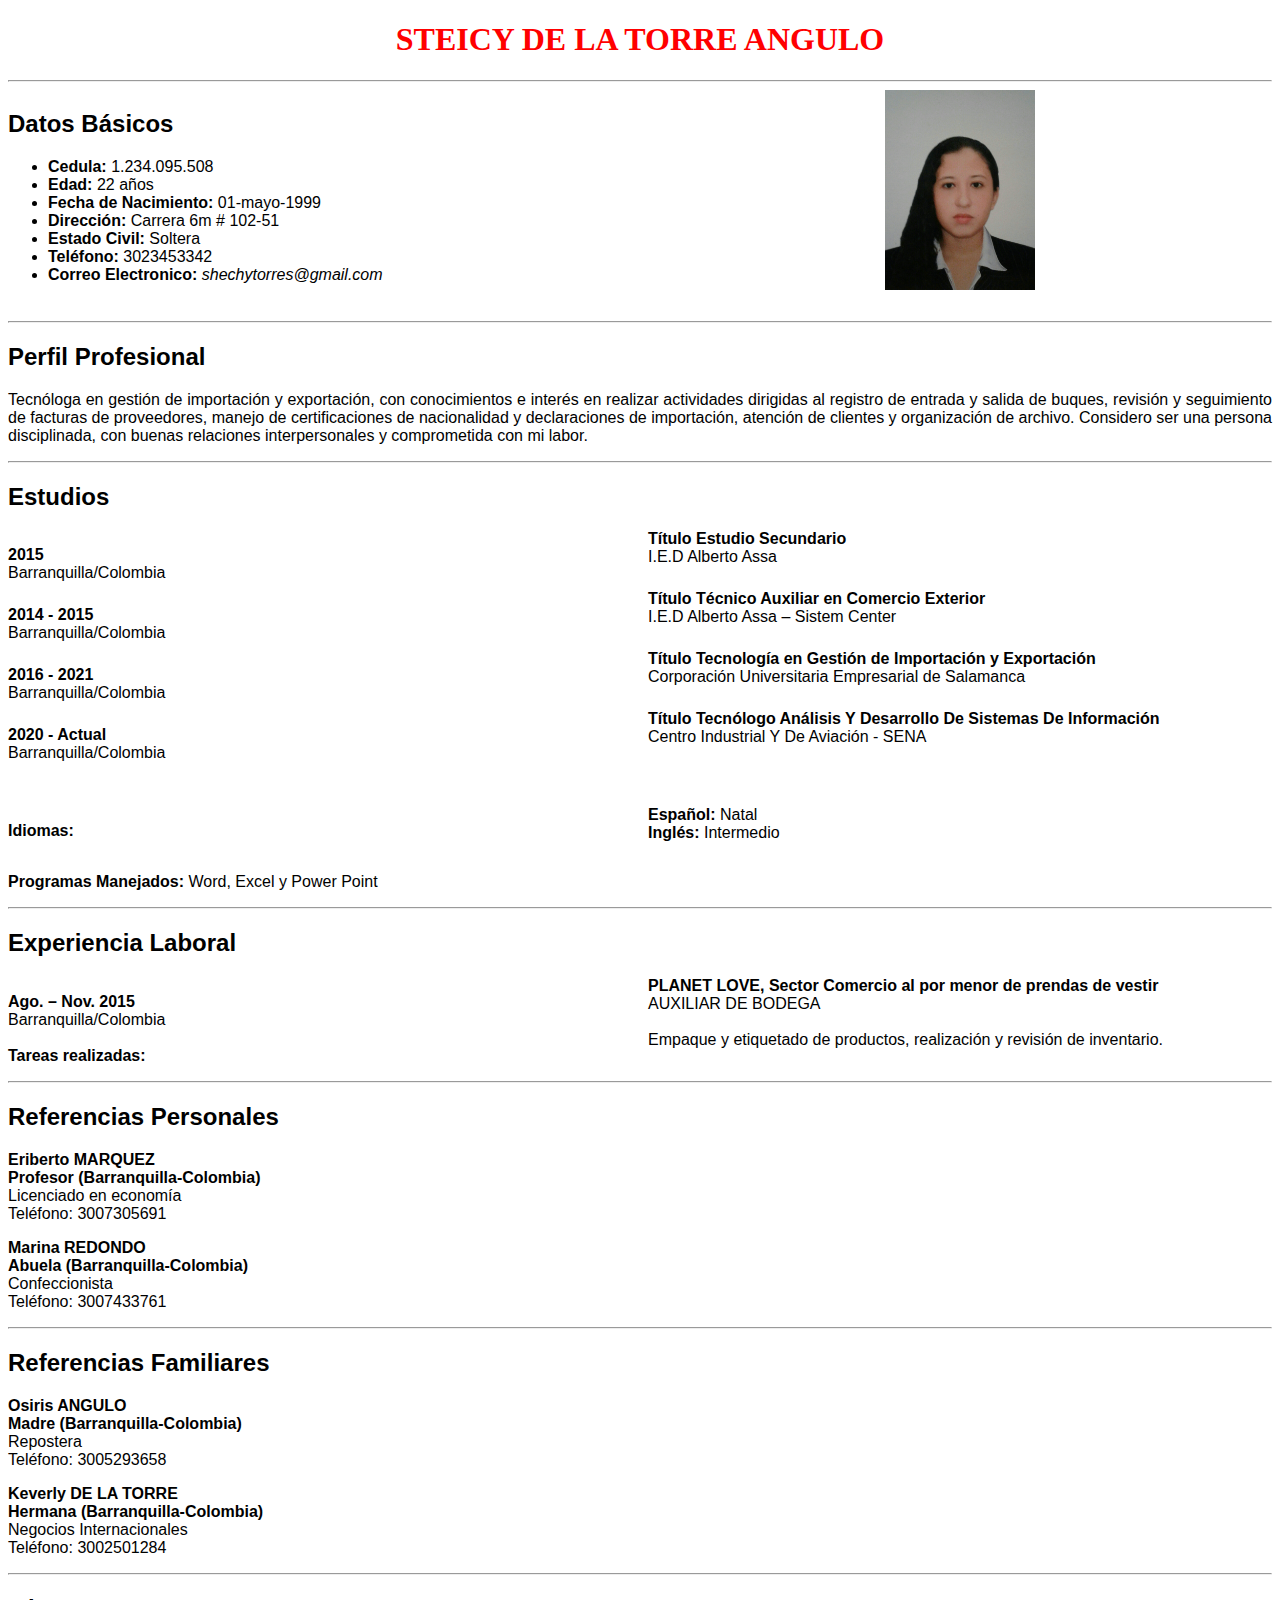
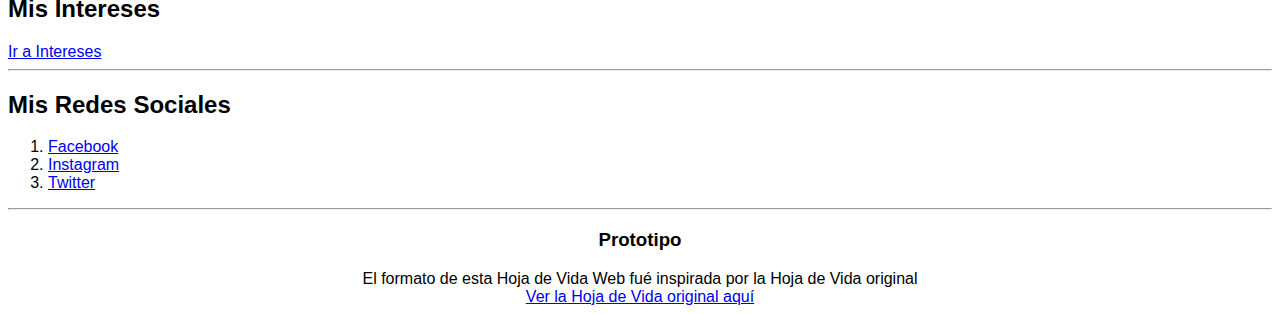
<file: index.html>
<!DOCTYPE html>
<html lang="es">

<head>
    <meta charset="UTF-8">
    <meta http-equiv="X-UA-Compatible" content="IE=edge">
    <meta name="viewport" content="width=device-width, initial-scale=1.0">
    <link rel="stylesheet" href="estiloIndex.css">
    <link rel="shortcut icon" href="Archivos/Icono-Perfil.png">

    <title>Hoja De Vida</title>
</head>

<body>
    <h1>STEICY DE LA TORRE ANGULO</h1>
    <hr>
    <div class="Columns-Datos-Foto">
        <h2>Datos Básicos</h2>
        <ul>
            <li><strong>Cedula: </strong>1.234.095.508</li>
            <li><strong>Edad: </strong>22 años</li>
            <li><strong>Fecha de Nacimiento: </strong>01-mayo-1999</li>
            <li><strong>Dirección: </strong>Carrera 6m # 102-51</li>
            <li><strong>Estado Civil: </strong>Soltera</li>
            <li><strong>Teléfono: </strong>3023453342</li>
            <li><strong>Correo Electronico: </strong> <i>shechytorres@gmail.com</i></li>
        </ul>
        <img src="Archivos/Foto Steicy.png" alt="Steicy De La Torre" title="Steicy De La Torre">
    </div>
    <br>
    <hr>
    <h2>Perfil Profesional</h2>
    <p class="Perfil-Profesional">
        Tecnóloga en gestión de importación y exportación, con conocimientos e interés en realizar actividades dirigidas
        al registro de entrada y salida de buques, revisión y seguimiento de facturas de proveedores, manejo de
        certificaciones de nacionalidad y declaraciones de importación, atención de clientes y organización de archivo.
        Considero ser una persona disciplinada, con buenas relaciones interpersonales y comprometida con mi labor.
    </p>
    <hr>
    <h2>Estudios</h2>
    <div class="Columns-EstudioSecundario">
        <p>
            <b>2015</b> <br> Barranquilla/Colombia
        </p>
        <p>
            <b>Título Estudio Secundario</b> <br> I.E.D Alberto Assa
        </p>
    </div>
    <div class="Columns-EstudioTecnico">
        <p>
            <b>2014 - 2015</b> <br> Barranquilla/Colombia
        </p>
        <p>
            <b>Título Técnico Auxiliar en Comercio Exterior</b> <br> I.E.D Alberto Assa – Sistem Center
        </p>
    </div>
    <div class="Columns-EstudioTecnologo">
        <p>
            <b>2016 - 2021</b> <br> Barranquilla/Colombia
        </p>
        <p>
            <b>Título Tecnología en Gestión de Importación y Exportación</b> <br>
            Corporación Universitaria Empresarial de Salamanca
        </p>
    </div>
    <div class="Columns-EstudioTecnologoSistemas">
        <p>
            <b>2020 - Actual</b> <br> Barranquilla/Colombia
        </p>
        <p>
            <b>Título Tecnólogo Análisis Y Desarrollo De Sistemas De Información</b> <br>
            Centro Industrial Y De Aviación - SENA
        </p>
    </div>
    <br><br>
    <div class="Columns-Idiomas">
        <p>
            <b>Idiomas:</b> <br>
        </p>
        <p>
            <b>Español:</b> Natal<br><b>Inglés:</b> Intermedio
        </p>
    </div>
    <p>
        <b>Programas Manejados:</b> Word, Excel y Power Point
    </p>

    <hr>
    <h2>Experiencia Laboral</h2>
    <div class="Columns-ExperienciaLaboral">
        <p>
            <b>Ago. – Nov. 2015</b> <br> Barranquilla/Colombia <br><br> <b>Tareas realizadas:</b>
        </p>
        <p>
            <b>PLANET LOVE, Sector Comercio al por menor de prendas de vestir</b><br> AUXILIAR DE BODEGA <br><br>
            Empaque y etiquetado de productos, realización y revisión de inventario.
        </p>
    </div>
    <hr>
    <h2>Referencias Personales</h2>
    <p>
        <b>Eriberto MARQUEZ <br> Profesor (Barranquilla-Colombia)</b><br>
        Licenciado en economía <br> Teléfono: 3007305691
    </p>
    <p>
        <b>Marina REDONDO <br> Abuela (Barranquilla-Colombia)</b><br>
        Confeccionista <br> Teléfono: 3007433761
    </p>
    <hr>
    <h2>Referencias Familiares</h2>
    <p>
        <b>Osiris ANGULO <br> Madre (Barranquilla-Colombia)</b><br>
        Repostera <br> Teléfono: 3005293658
    </p>
    <p>
        <b>Keverly DE LA TORRE <br> Hermana (Barranquilla-Colombia)</b><br>
        Negocios Internacionales <br> Teléfono: 3002501284
    </p>
    <hr>
    <h2>Mis Intereses</h2>
    <nav>
        <a href="intereses.html">Ir a Intereses</a>
    </nav>
    <hr>
    <h2>Mis Redes Sociales</h2>
    <ol>
        <li> <a href="https://www.facebook.com/steicy.torres/" target="blank">Facebook</a></li>
        <li> <a href="https://www.instagram.com/shechytorres/" target="blank">Instagram</a></li>
        <li> <a href="https://twitter.com/ShechyTorres" target="blank">Twitter</a></li>
    </ol>
    <hr>
    <footer>
        <h3>Prototipo</h3>
        El formato de esta Hoja de Vida Web fué inspirada por la Hoja de Vida original <br>
        <a href="Archivos/HV STEICY DE LA TORRE.pdf" target="blank">Ver la Hoja de Vida original aquí</a>
    </footer>
</body>

</html>
</file>
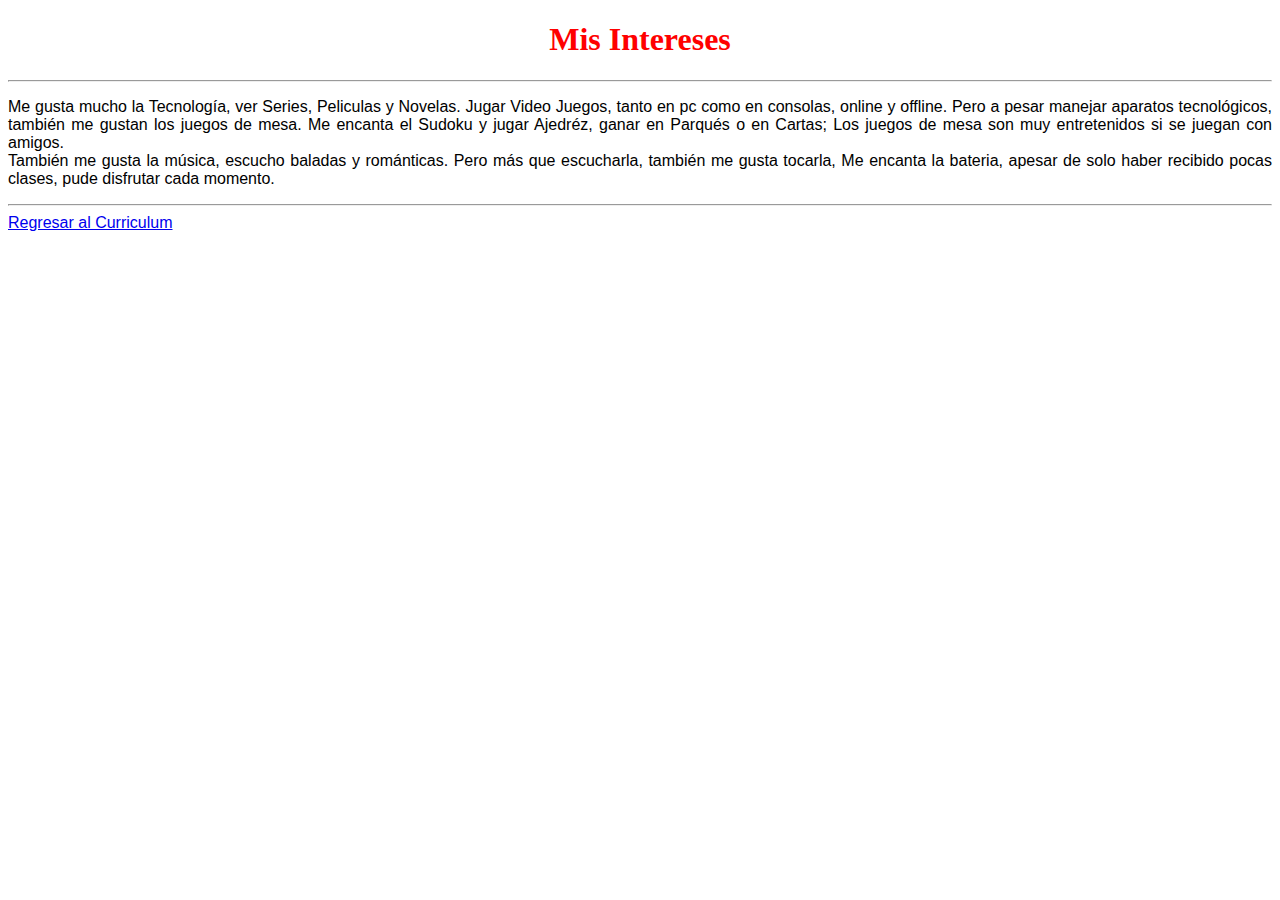
<file: intereses.html>
<!DOCTYPE html>
<html lang="en">
<head>
    <meta charset="UTF-8">
    <meta http-equiv="X-UA-Compatible" content="IE=edge">
    <meta name="viewport" content="width=device-width, initial-scale=1.0">
    <link rel="stylesheet" href="estiloIntereses.css">
    <link rel="shortcut icon" href="Archivos/Hobbie.jpg">

    <title>Mis Intereses</title>
</head>
<body>
    <h1>Mis Intereses</h1>
    <hr>
    <p class="intereses">
        Me gusta mucho la Tecnología, ver Series, Peliculas y Novelas. Jugar Video Juegos, tanto en pc como en consolas, online y offline. Pero a pesar manejar aparatos tecnológicos, también me gustan los juegos de mesa. Me encanta el Sudoku y jugar Ajedréz, ganar en Parqués o en Cartas; Los juegos de mesa son muy entretenidos si se juegan con amigos. <br>
        También me gusta la música, escucho baladas y románticas. Pero más que escucharla, también me gusta tocarla, Me encanta la bateria, apesar de solo haber recibido pocas clases, pude disfrutar cada momento.  
    </p>
    <hr>
    <a href="index.html">Regresar al Curriculum</a>
</body>
</html>
</file>
<file: estiloIndex.css>
body {
    font-family:'Lucida Sans', 'Lucida Sans Regular', 'Lucida Grande', 'Lucida Sans Unicode', Geneva, Verdana, sans-serif;
}

.Columns-Datos-Foto {
    columns: 2;
}

h1 {
    color: red;
    text-align: center;
    font-family: Cambria, Cochin, Georgia, Times, 'Times New Roman', serif;
}

img{
    display: block;
    margin: auto;
    width: 150px;
    height: 200px;
}

.Perfil-Profesional {
    text-align: justify;
}

.Columns-EstudioSecundario {
    columns: 2;
}

.Columns-EstudioTecnico {
    columns: 2;
}

.Columns-EstudioTecnologo {
    columns: 2;
}

.Columns-EstudioTecnologoSistemas {
    columns: 2;
}

.Columns-Idiomas {
    columns: 2;
}

.Columns-ExperienciaLaboral {
    columns: 2;
}

footer {
    text-align: center;
}
</file>
<file: estiloIntereses.css>
body {
    font-family:'Lucida Sans', 'Lucida Sans Regular', 'Lucida Grande', 'Lucida Sans Unicode', Geneva, Verdana, sans-serif;
}

h1 {
    color: red;
    text-align: center;
    font-family: Cambria, Cochin, Georgia, Times, 'Times New Roman', serif;
}

.intereses {
    text-align: justify;
}
</file>
